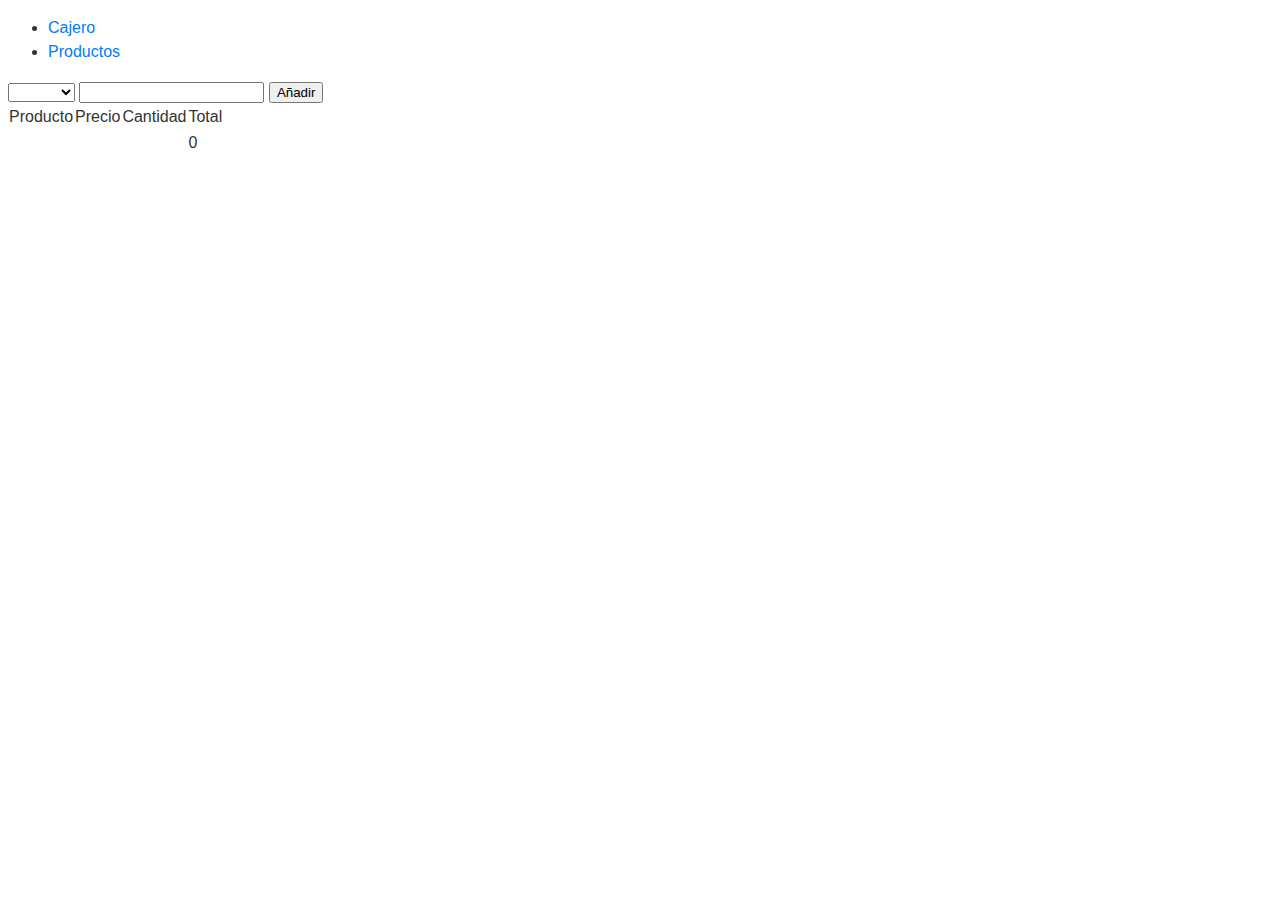
<file: index.html>
<!doctype html>
<html ng-app="app" lang="en">

<head>
    <meta charset="UTF-8">
    <title>Document</title>
    <link rel="stylesheet" type="text/css" href="main.css">
    <script src="angular.min.js"></script>
    <script src="angular-route.min.js"></script>
    <script src="app.js"></script>
</head>

<body ng-controller="controlador as lista">
    <div id="menu">
        <ul>
            <li><a href="#!">Cajero</a></li>
            <li><a href="#!productos">Productos</a></li>
        </ul>

        <div ng-view></div>

</body>

</html>
</file>
<file: main.css>
/* Estilos de la página */
body {
    background-color: #fff;
    color: #333;
    font-family: Arial, sans-serif;
    font-size: 16px;
    line-height: 1.5;
 
  
 
  }
  
  /* Encabezado */
  h1 {
    font-size: 36px;
    font-weight: bold;
    text-align: center;
    margin-top: 40px;
  }
  
  /* Enlaces */
  a {
    color: #007bff;
    text-decoration: none;
  }
  
  a:hover {
    text-decoration: underline;
  }
  
  /* Botones */
  button {
    background-color: #007bff;
    color: #fff;
    border: none;
    border-radius: 5px;
    padding: 10px 20px;
    font-size: 18px;
    cursor: pointer;
  }
  
  button:hover {
    background-color: #0062cc;
  }
</file>
